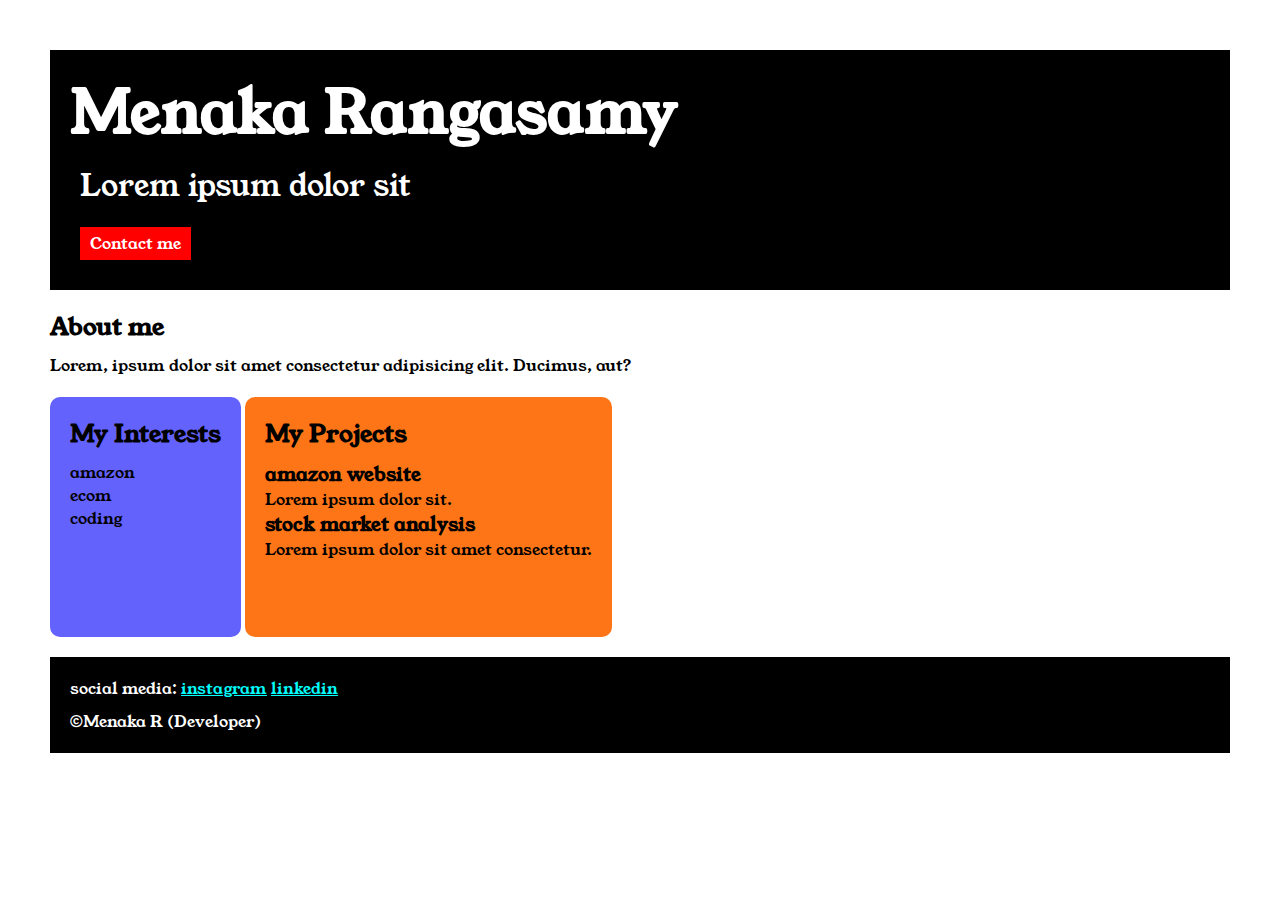
<file: index.html>
<!DOCTYPE html>
<html lang="en">

<head>
    <meta charset="UTF-8">
    <meta name="viewport" content="width=device-width, initial-scale=1.0">
    <title>Portfolio</title>
    <link rel="stylesheet" href="style.css">
    <link rel="preconnect" href="https://fonts.googleapis.com">
    <link rel="preconnect" href="https://fonts.gstatic.com" crossorigin>
    <link href="https://fonts.googleapis.com/css2?family=Young+Serif&display=swap" rel="stylesheet">
</head>

<body>
<div class="container" >

 <div class="section-one">
        <h1 class="section-one__name">Menaka Rangasamy</h1>
        <p class="section-one__role">Lorem ipsum dolor sit </p>
        <a class="section-one__contact" href="contact.html"> Contact me</a>
 </div>

 <div class="section-two">
    <h2 class="section-two__title"> About me</h2>
    <p class="section-two__desc">Lorem, ipsum dolor sit amet consectetur adipisicing elit. Ducimus, aut?</p>
</div>

    <div class="section-three">
    <h2 class="section-three__title">My Interests</h2>
    <ul class="section-three__desc">
        <li>amazon</li>
        <li>ecom</li>
        <li>coding</li>
    </ul>
</div>

<div class="section-four">
    <h2 class="section-four__title">My Projects</h2>
    <ol class="section-four__desc">
        <li>
            <h3>amazon website</h3>
            <p>Lorem ipsum dolor sit.</p>
        </li>

        <li>
            <h3>stock market analysis</h3>
            <p>Lorem ipsum dolor sit amet consectetur.</p>
        </li>
    </ol>
</div>
    
<div class="section-five">
    <p class="section-five__title">social media:
        <a href="https://www.instagram.com/varnallaya/?hl=en" target="_blank">instagram</a>
        <a href="https://www.instagram.com/varnallaya/?hl=en">linkedin</a>
    </p>

    <p class="section-five__desc">&copy;Menaka R (Developer)</p>
</div>
    
</div>
</body>

</html>
</file>
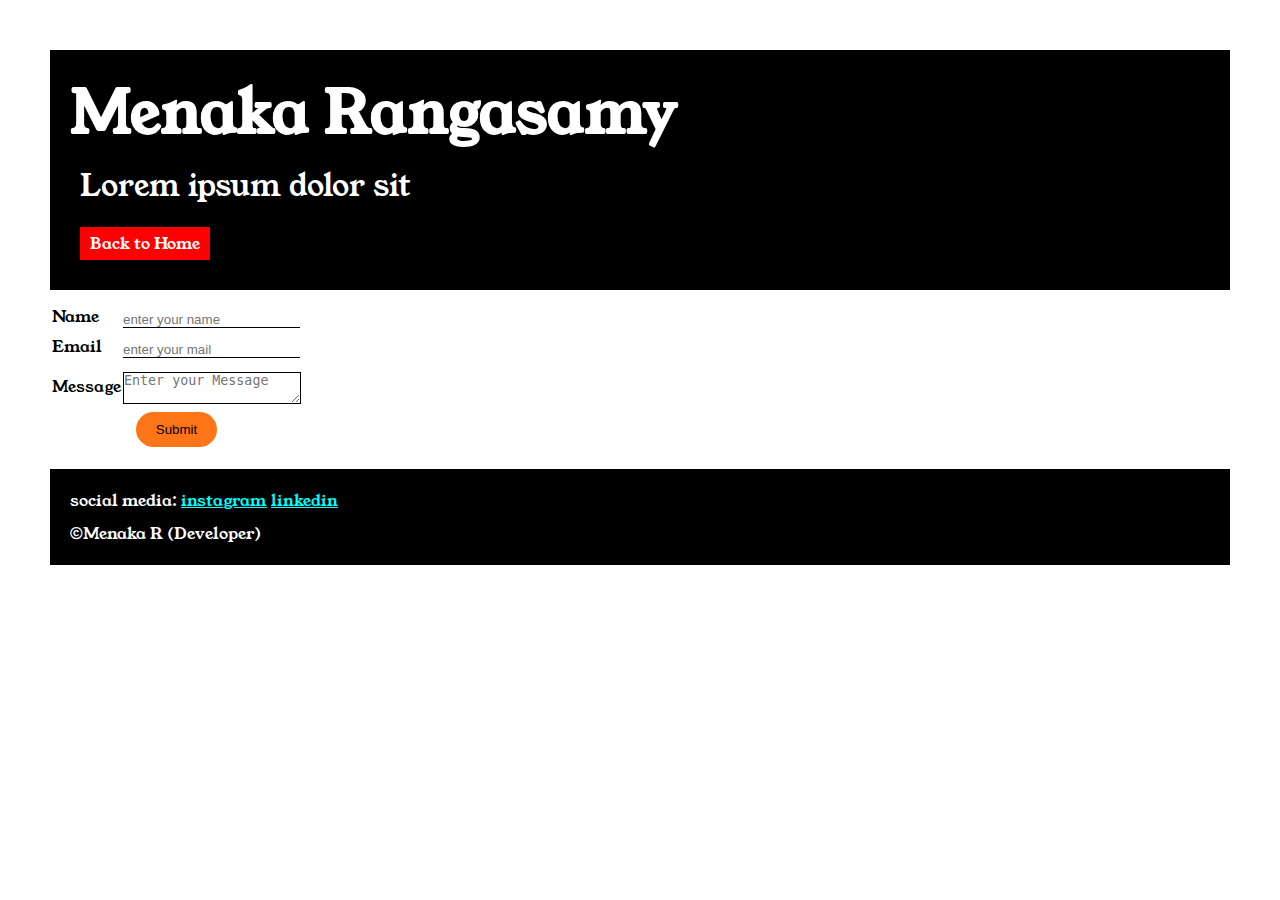
<file: contact.html>
<!DOCTYPE html>
<html lang="en">

<head>
    <meta charset="UTF-8">
    <meta name="viewport" content="width=device-width, initial-scale=1.0">
    <title>Contact</title>
    <link rel="stylesheet" href="style.css">
    <link rel="preconnect" href="https://fonts.googleapis.com">
    <link rel="preconnect" href="https://fonts.gstatic.com" crossorigin>
    <link href="https://fonts.googleapis.com/css2?family=Young+Serif&display=swap" rel="stylesheet">
</head>

<body>
    <div class="container">

</html>

<div class="section-one">
    <h1 class="section-one__name">Menaka Rangasamy</h1>
    <p class="section-one__role">Lorem ipsum dolor sit </p>
    <a class="section-one__contact" href="index.html"> Back to Home</a>
</div>

<div class="contact-form">
    <form action="https://www.freepik.com/free-photos-vectors/thank-you">

        <table>
            <tr>
                <td>Name</td>
                <td> <input type="text" placeholder="enter your name" class="contact-form__input"></td>
            </tr>

            <tr>
                <td>Email</td>
                <td> <input type="email" placeholder="enter your mail" class="contact-form__input"></td>
            </tr>

            <tr>
                <td>Message</td>
                <td> <textarea placeholder="Enter your Message" class="contact-form__textarea"></textarea></td>
            </tr>

            <tr>
                <td colspan="2" align="center"> <input type="submit" class="contact-form__submit"> </td>
            </tr>
        </table>

    </form>
</div>

<div class="section-five">
    <p class="section-five__title">social media:
        <a href="https://www.instagram.com/varnallaya/?hl=en" target="_blank">instagram</a>
        <a href="https://www.instagram.com/varnallaya/?hl=en">linkedin</a>
    </p>

    <p class="section-five__desc">&copy;Menaka R (Developer)</p>
</div>
</div>
</body>
</file>
<file: style.css>
*{
    padding: 0;
    margin: 0;
}

body{
  font-family: "Young Serif", serif;
}
 
.container{
    padding:50px;
}

.section-one{
    background-color: black;
    color: white;
    padding: 20px;
}

.section-one__contact{
    background-color: red;
    color:white;
    text-decoration: none;
    padding-left: 10px;
    padding-right: 10px;
    padding-top: 5px;
    padding-bottom: 5px;
    display: inline-block;
    margin: 10px;
}

.section-one__name{
    font-size: 60px;
}

.section-one__role{
    font-size: 30px;
    margin: 10px;
}

.section-two, .section-three, .section-four,.section-five{
    margin-top: 20px;
}

.section-two__desc, .section-three__desc, .section-four__desc,.section-five__desc{
    margin-top: 10px;
}

.section-five{
    background-color: black;
    color: white;
    padding: 20px;
}

.section-five a{
    color: aqua;
}

.section-three li, .section-four li{
    list-style: none;
}

.section-three{
    background-color: #6462fd;
    color: black;
    border-radius: 10px;
    padding: 20px;
    height: 200px;
    display: inline-block;
    vertical-align: top;
}

.section-four{
    background-color: #fe7517;
    color: black;
    border-radius: 10px;
    padding: 20px;
    height: 200px;
    display: inline-block;
    vertical-align: top;
}

.contact-form{
    margin-top: 10px;
}

.contact-form__input{
 margin-top: 10px;
 border: none;
 border-bottom: solid black 1px;
}

.contact-form__textarea{
 margin-top: 10px;
 border: solid black 1px;
}

.contact-form__submit{
    padding-top:10px;
    padding-bottom: 10px;
    padding-left: 20px;
    padding-right: 20px;
    background-color: #fe7517;
    color: black;
    border: none;
    border-radius: 25px;
}
</file>
